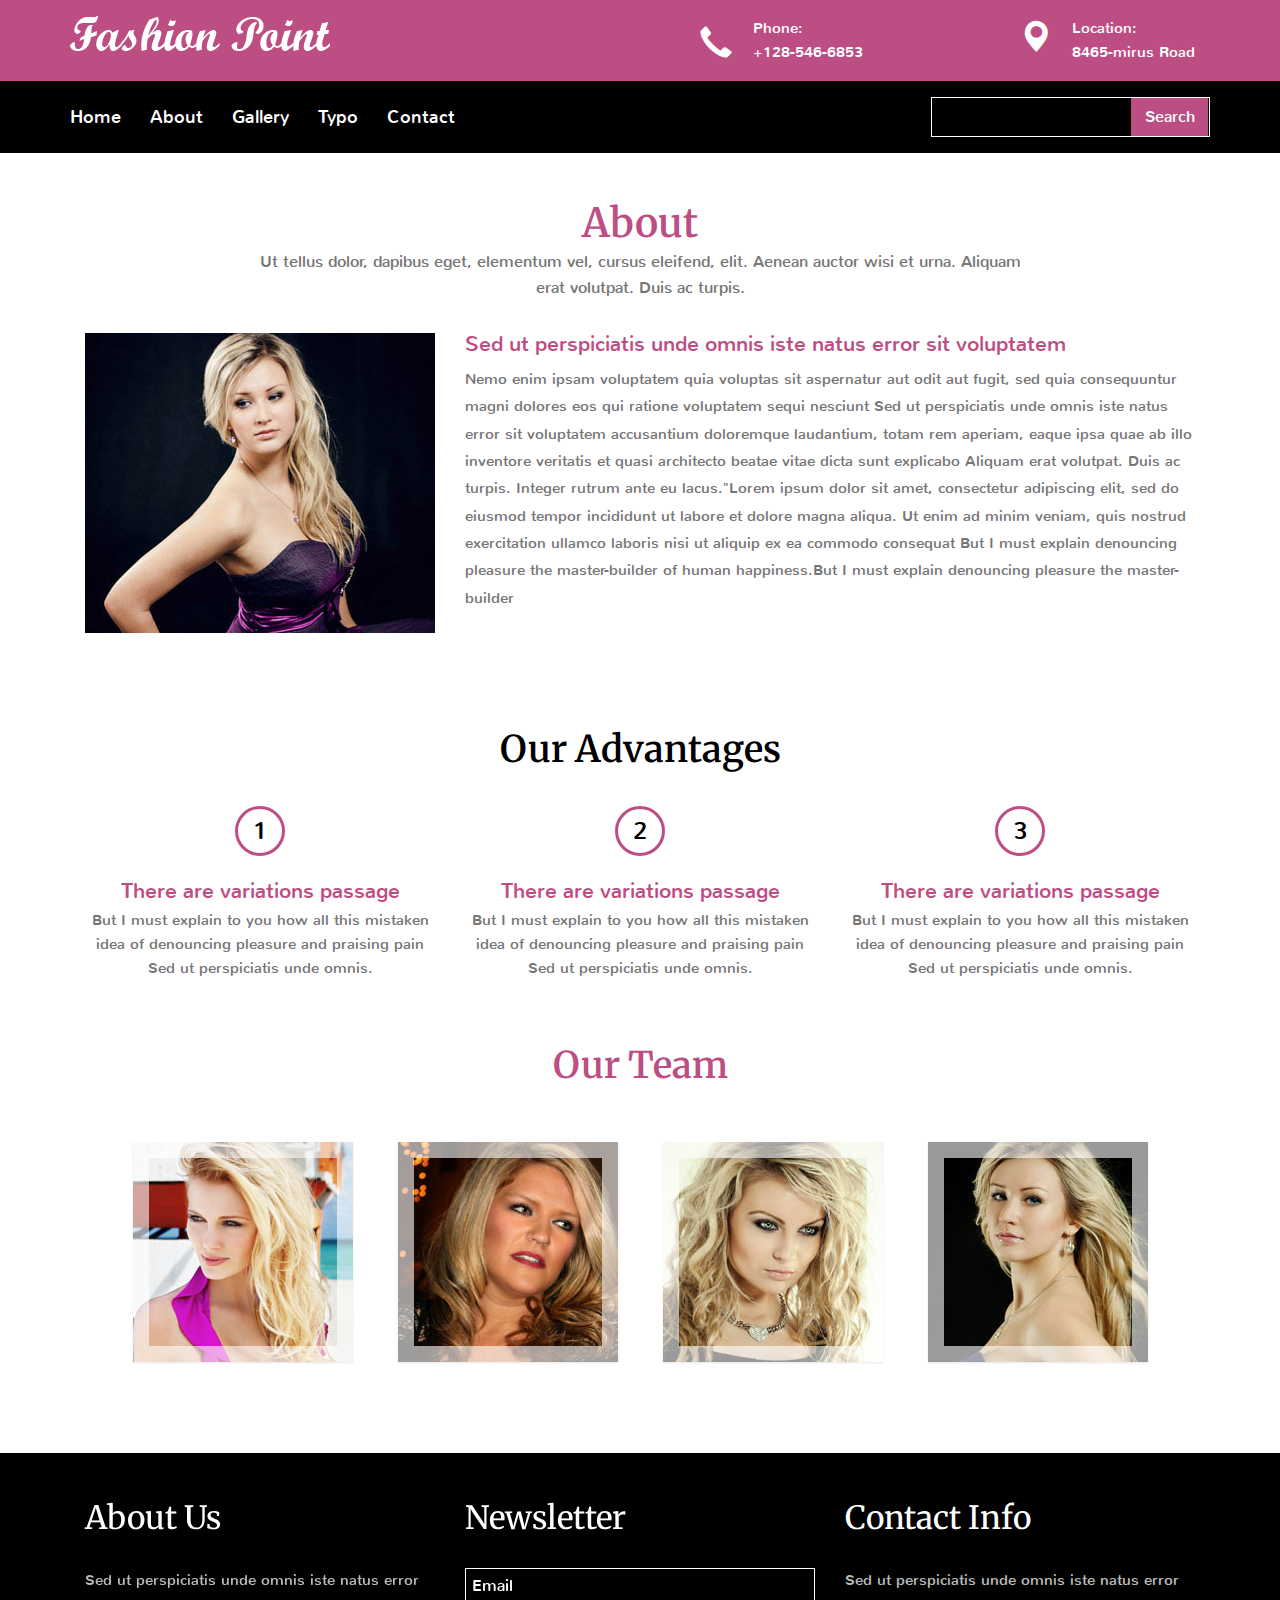
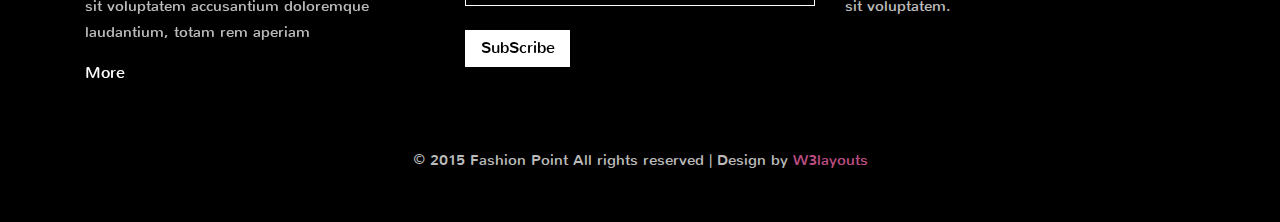
<file: about.html>
<!--Author: W3layouts
Author URL: http://w3layouts.com
License: Creative Commons Attribution 3.0 Unported
License URL: http://creativecommons.org/licenses/by/3.0/
-->
<!DOCTYPE HTML>
<html>
<head>
<title>Fashion Point A Fashion category Flat bootstrap Responsive  Website Template | About :: w3layouts</title>
<link href="css/bootstrap.css" rel="stylesheet" type="text/css" media="all">
<!-- jQuery (necessary for Bootstrap's JavaScript plugins) -->
<script src="js/jquery-1.11.0.min.js"></script>
<!-- Custom Theme files -->
<link href="css/style.css" rel="stylesheet" type="text/css" media="all"/>
<link rel="stylesheet" type="text/css" href="css/common.css" />
  <link rel="stylesheet" type="text/css" href="css/style2.css" />
<!-- Custom Theme files -->
<meta name="viewport" content="width=device-width, initial-scale=1">
<meta http-equiv="Content-Type" content="text/html; charset=utf-8" />
<script type="application/x-javascript"> addEventListener("load", function() { setTimeout(hideURLbar, 0); }, false); function hideURLbar(){ window.scrollTo(0,1); }>
</script>
<meta name="keywords" content="Fashion Point Responsive web template, Bootstrap Web Templates, Flat Web Templates, AndriodCompatible web template, Smartphone Compatible web template, free webdesigns for Nokia, Samsung, LG, SonyErricsson, Motorola web design" />
<!--Google Fonts-->
<link href='http://fonts.googleapis.com/css?family=Merriweather:400,300,700,900' rel='stylesheet' type='text/css'>
<link href='http://fonts.googleapis.com/css?family=Nunito:400,300,700' rel='stylesheet' type='text/css'>
<!-- start-smoth-scrolling -->
<script type="text/javascript" src="js/move-top.js"></script>
<script type="text/javascript" src="js/easing.js"></script>
	<script type="text/javascript">
			jQuery(document).ready(function($) {
				$(".scroll").click(function(event){		
					event.preventDefault();
					$('html,body').animate({scrollTop:$(this.hash).offset().top},1000);
				});
			});
	</script>
<!-- //end-smoth-scrolling -->
</head>
<body>
<!--header start here-->
<!--header-top-->
<div class="header-top" id="home">
		<div class="container">
			<div class="header-top-main">
				<div class="col-md-5 header-top-left">
					<a href="index.html"> <img src="images/logo.png" alt=""> </a>
				</div>
				<div class="col-md-7 header-top-right">
					<div class="col-md-6 top-phone">
						<span class="glyphicon glyphicon-earphone" aria-hidden="true"> </span>
						<p>Phone:<span class="seprat">+128-546-6853</span></p>
					</div>
					<div class="col-md-6 top-local">
						<span class="glyphicon glyphicon-map-marker" aria-hidden="true"> </span>
						<p>Location:<span class="seprat">8465-mirus Road</span></p>
					</div>
				  <div class="clearfix"> </div>
				</div>
			<div class="clearfix"> </div>
		</div>
	</div>
</div>
<!--header-top-->
<!--header-->
<div class="header">
	<div class="container">
		<div class="header-main">
              <div class="top-nav">
              	     <span class="menu"> <img src="images/icon.png" alt=""> </span>
				  <ul class="res">
				    <li><a class="active" href="index.html">Home</a></li>
				     <li><a href="about.html">About</a></li>
				    <li><a href="gallery.html">Gallery</a></li>
				    <li><a href="typo.html">Typo</a></li>
				    <li><a href="contact.html">Contact</a></li>
				  </ul>
				  <!-- script-for-menu -->
							 <script>
							   $( "span.menu" ).click(function() {
								 $( "ul.res" ).slideToggle( 300, function() {
								 // Animation complete.
								  });
								 });
							</script>
			<!-- /script-for-menu -->
			</div>
			<div class="search">
				<input type="text" value="">
				<input type="submit" value="Search">
			</div>
			<div class="clearfix"> </div>
		</div>
	</div>	
</div>
<!--header-->
<!--about start here-->
<div class="about">
	<div class="container">
		<div class="about-main">
				<div class="about-top">
					<h3>About</h3>
					<p>Ut tellus dolor, dapibus eget, elementum vel, cursus eleifend, elit. Aenean auctor wisi et urna. Aliquam erat volutpat. Duis ac turpis.</p>
				</div>
				<div class="about-wedo">
					<div class="col-md-4 about-top-img">
						<a href="single.html"><img src="images/ab.jpg" alt="" class="img-responsive"></a>
					</div>
					<div class="col-md-8 about-wedo-right">
						<h4><a href="single.html">Sed ut perspiciatis unde omnis iste natus error sit voluptatem</a></h4>
						<p> Nemo enim ipsam voluptatem quia voluptas sit aspernatur aut odit aut fugit, sed quia consequuntur magni dolores eos qui ratione voluptatem sequi nesciunt Sed ut perspiciatis unde omnis iste natus error sit voluptatem accusantium doloremque laudantium, totam rem aperiam, eaque ipsa quae ab illo inventore veritatis et quasi architecto beatae vitae dicta sunt explicabo Aliquam erat volutpat. Duis ac turpis. Integer rutrum ante eu lacus."Lorem ipsum dolor sit amet, consectetur adipiscing elit, sed do eiusmod tempor incididunt ut labore et dolore magna aliqua. Ut enim ad minim veniam, quis nostrud exercitation ullamco laboris nisi ut aliquip ex ea commodo consequat But I must explain denouncing pleasure the master-builder of human happiness.But I must explain denouncing pleasure the master-builder</p>
					</div>
					<div class="clearfix"> </div>
				</div>
			</div>
	 </div>
</div>
<div class="advantage">
   <div class="container">
	  	<div class="advantage-main">
	  			<h3>Our Advantages</h3>
	  		<div class="col-md-4 advantage-grid">
	  		   <div class="bubbl">
	  				<span class="num">1</span>
	  			</div>
  				<h4><a href="single.html">There are variations passage</a></h4>
  				<p>But I must explain to you how all this mistaken idea of denouncing pleasure and praising pain Sed ut perspiciatis unde omnis.</p>
	  		  <div class="clearfix"> </div>
	  		</div>
	  		<div class="col-md-4 advantage-grid">
	  			<div class="bubbl">
	  				<span class="num">2</span>
	  			</div>
  				<h4><a href="single.html">There are variations passage</a></h4>
  				<p>But I must explain to you how all this mistaken idea of denouncing pleasure and praising pain Sed ut perspiciatis unde omnis.</p>
	  		  <div class="clearfix"> </div>
	  		</div>
	  		<div class="col-md-4 advantage-grid">
	  			<div class="bubbl">
	  				<span class="num">3</span>
	  			</div>
  				<h4><a href="single.html">There are variations passage</a></h4>
  				<p>But I must explain to you how all this mistaken idea of denouncing pleasure and praising pain Sed ut perspiciatis unde omnis.</p>
	  		  <div class="clearfix"> </div>
	  		</div>
	  		<div class="clearfix"> </div>
	  	</div>
	</div>
</div>
<div class="team-mem">
		<div class="container">
			   <div class="team-main">
					<div class="team-top">
							<h3>Our Team</h3>
					</div>
						<ul class="ch-grid">
					<li>
						<a href="single.html"><div class="ch-item ch-img-1">
							<div class="ch-info">
								<h3>Brainiac</h3>
								<p>by Daniel Nyari</p>
							</div>
						</div></a>
					</li>
					<li>
						<a href="single.html"><div class="ch-item ch-img-2">
							<div class="ch-info">
								<h3>Vision</h3>
								<p>by Daniel Nyari</p>
							</div>
						</div></a>
					</li>
					<li>
						<a href="single.html"><div class="ch-item ch-img-3">
							<div class="ch-info">
								<h3>Cylon</h3>
								<p>by Daniel Nyari </p>
							</div>
						</div></a>
					</li>
					<li>
						<a href="single.html"><div class="ch-item ch-img-4">
							<div class="ch-info">
								<h3>Cylon</h3>
								<p>by Daniel Nyari</p>
							</div>
						</div></a>
					</li>
				</ul>
					<div class="clearfix"> </div>
			</div>
	  </div>
</div>
<!--about end here-->
<!--footer start here-->
<div class="footer">
	<div class="container">
		<div class="footer-main">
		   <div class="col-md-4 footer-grid">
				<h3>About Us</h3>
				<p>Sed ut perspiciatis unde omnis iste natus error sit voluptatem accusantium doloremque laudantium, totam rem aperiam</p>
				<div class="ftr-btn">
					<a href="#">More</a>
				</div>
			</div>
			<div class="col-md-4 footer-grid">
				<h3>Newsletter</h3>
				<form>
					<input type="text" value="Email" onfocus="this.value = '';" onblur="if (this.value == '') {this.value = 'Email';}">
					<input type="submit" value="SubScribe">
				</form>
			</div>
			<div class="col-md-4 footer-grid">
				<h3>Contact Info</h3>
				<p>Sed ut perspiciatis unde omnis iste natus error sit voluptatem.</p>
			</div>
		<div class="clearfix"> </div>
		    <div class="copyright">
	            <p>&copy 2015 Fashion Point All rights reserved | Design by  <a href="http://w3layouts.com/" target="_blank">  W3layouts </a></p>
			</div>

		</div>
	</div>
</div>
<!--footer end here-->
</body>
</html>
</file>
<file: css/style.css>
/*--
Author: W3layouts
Author URL: http://w3layouts.com
License: Creative Commons Attribution 3.0 Unported
License URL: http://creativecommons.org/licenses/by/3.0/
--*/
h4, h5, h6,
h1, h2, h3 {margin-top: 0;}
ul, ol {margin: 0;}
p {margin: 0;}
html, body{
 font-family: 'Nunito-Regular';
   font-size: 100%;
   background:#fff; 
}
@font-face {
    font-family: 'Merriweather-Regular';
    src:url(../fonts/Merriweather-Regular.ttf) format('truetype');
}
@font-face {
	font-family: 'Nunito-Regular';
    src:url(../fonts/Nunito-Regular.ttf) format('truetype');
}
a {
  transition: 0.5s all;
  -webkit-transition: 0.5s all;
  -moz-transition: 0.5s all;
  -o-transition: 0.5s all;
  text-decoration: none;
}
a:hover {
  text-decoration: none;
}
/*--header-top-starts--*/
.header-top {
  	padding: 1em 0px;
  	background: #bd4e83;
}
.header-top-left {
  	padding:0px;
}
span.menu {
  display: none;
}
.header-top-left h1{
	font-size:2em;
	font-weight:900;
	margin:0;
	font-style: italic;
	font-family: 'Merriweather', serif;
}
.header-top-left h1 a{
	color:#fff;
	text-decoration:none;
}
.header-top-left h1 a:hover{
	text-decoration:none;
}
.header-top-left ul {
  	padding: 0;
  	margin-top: 9px;
}
.header-top-left ul li{
	list-style:none;
	display:inline-block;
}
.header-top-left ul li:nth-child(1){
	margin-right:20px;
}
.header-top-left ul li p{
	color:#fff;
	font-size:17px;
	font-weight:700;
}
.header-top-left ul li p a{
	color:#fff;
}
.header-top-left ul li p a:hover{
	color:#9c9e9f;
}
.header-top-right ul{
	padding:0;
}
.header-top-right ul li {
  	list-style: none;
  	display: inline-block;
  	margin: 0 2px;
}
.header-top-right {
  	text-align: right;
}
.top-local {
  padding: 0px;
}
span.glyphicon.glyphicon-earphone {
  display: inline-block;
  font-size: 2em;
  color: #fff;
  vertical-align:initial;
  margin: 0em 0.5em 0em 0em;
}
span.glyphicon-map-marker {
  display: inline-block;
  font-size: 2em;
  color: #fff;
    vertical-align: super;
  margin: 0em 0.5em 0em 0em;
}
.header-top-right p {
  font-size: 0.95em;
  font-weight: 400;
  color: #fff;
  line-height: 1.6em;
  display: inline-block;
    text-align: left;
}
span.seprat {
  display: block;
}
/*--header-top-ends--*/
/*--header-starts--*/
.header {
  	background: #000;
  	padding: 1em 0em 1em 0em;
}
.top-nav {
  float: left;
  width: 60%;
}
.top-nav ul {
  padding: 0.5em 0em 0em 0em;
  list-style: none;
}
.top-nav ul li {
  display: inline-block;
  margin: 0em 1.5em 0em 0em ;
}
.top-nav ul li a {
  font-size: 1.1em;
  font-weight: 400;
  color: #fff;
  text-decoration:none;
}
.top-nav ul li a:hover {
	text-decoration:none;
	color: #BD4E83;
}
.search {
  float: right;
  border:1px solid #ffffff;
}
.search input[type="text"] {
  outline: none;
  padding: 8px 1em;
  border: none;
  background: none;
  width: 70%;
  color: #fff;
}
.search input[type="submit"] {
  width: 28%;
  font-size: 16px;
  font-weight: 400;
  color: #fff;
  border: none;
  background: #bd4e83;
  outline: none;
  padding: 0.5em 0em 0.5em 0em;
}
.search input[type="submit"]:hover {
  color: #000;
  background: #fff;
  transition: 0.5s all;
  -webkit-transition: 0.5s all;
  -moz-transition: 0.5s all;
  -o-transition: 0.5s all;
}
/*--header-starts--*/
/*--banner start here--*/
.banner {
  background:url(../images/bann.jpg)no-repeat;
  min-height: 650px;
  background-size: cover;
}
.banner-main {
  padding: 18em 0em 0em 0em;
  position: relative;
}
.banner-main h3 {
  font-size: 1.5em;
  font-weight: 400;
  color: #fff;
  padding:0.7em 1em 0.7em 1em;
  background: rgba(189, 78, 131, 0.69);
  width: 55%;
  margin: 0px;
  text-align: right;
  font-family: 'Merriweather', serif;
}
.banner-main p {
  font-size: 1em;
  font-weight: 400;
  width: 40%;
  color: #fff;
   padding: 0.8em 1em 0.8em 1em;
}
.bann-para{
  width: 80%;
  float: right;
   background: rgba(0, 0, 0, 0.67);
}
/*--banner end here--*/
/*--fashion-news start here--*/
.fashion-news {
  padding: 4em 0em 5em 0em;
}
.fash-gd-img {
  padding: 0px 8px 0px 0px;
}
.fash-gd-text {
  padding: 0px 0px 0px 8px;
}
.fashion-new-main h3 {
  font-size: 2em;
  font-weight: 600;
  color: #bd4e83;
  font-family: 'Merriweather', serif;
  text-align: center;
  margin: 0em 0em 1.2em 0em;
}
.fash-gd-text h4 {
  font-size: 1.2em;
  font-weight: 600;
  color: #bd4e83;
  font-family: 'Merriweather', serif;
  margin: 0em 0em 0.4em 0em;
}
.fash-gd-text p {
  font-size: 0.95em;
  font-weight: 400;
  color: #848484;
  line-height: 1.8em;
}
.new-btn {
  margin: 1.1em 0em 0em 0em;
}
.new-btn a {
  font-size: 1em;
  font-weight: 400;
  padding: 0.4em 1em 0.4em 1em;
}
.new-btn a:hover {
  text-decoration:none;
}
.strip-two {
  margin: 3em 0em 3em 0em;
}
.fash-date {
  background: #999;
  padding: 2.5em 0em 2.5em 0em;
  text-align: center;
  width: 50%;
  margin: 0 auto;
}
.fash-date h5 {
  font-weight: 400;
  font-size: 2em;
  color: #fff;
  margin: 0em;
}
/* Shutter Out Horizontal */
.hvr-shutter-out-horizontal {
  display: inline-block;
  vertical-align: middle;
  -webkit-transform: translateZ(0);
  transform: translateZ(0);
  box-shadow: 0 0 1px rgba(0, 0, 0, 0);
  -webkit-backface-visibility: hidden;
  backface-visibility: hidden;
  -moz-osx-font-smoothing: grayscale;
  position: relative;
  background:#fff;
   color: #000;
    border: 2px solid #bd4e83;
  -webkit-transition-property: color;
  transition-property: color;
  -webkit-transition-duration: 0.3s;
  transition-duration: 0.3s;
}
.hvr-shutter-out-horizontal:before {
  content: "";
  position: absolute;
  z-index: -1;
  top: 0;
  bottom: 0;
  left: 0;
  right: 0;
  background:#bd4e83;
    color: #fff;
  -webkit-transform: scaleX(0);
  transform: scaleX(0);
  -webkit-transform-origin: 50%;
  transform-origin: 50%;
  -webkit-transition-property: transform;
  transition-property: transform;
  -webkit-transition-duration: 0.3s;
  transition-duration: 0.3s;
  -webkit-transition-timing-function: ease-out;
  transition-timing-function: ease-out;
}
.hvr-shutter-out-horizontal:hover, .hvr-shutter-out-horizontal:focus, .hvr-shutter-out-horizontal:active {
  color: white;
}
.hvr-shutter-out-horizontal:hover:before, .hvr-shutter-out-horizontal:focus:before, .hvr-shutter-out-horizontal:active:before {
  -webkit-transform: scaleX(1);
  transform: scaleX(1);
}

/*--fashion-new end here--*/
/*--design start here--*/
.designer {
  padding: 3em 0em 3em 0em;
}
.designer {
  padding: 8em 0em 0em 0em;
  background: url(../images/design-bann.jpg)no-repeat;
  min-height: 400px;
  background-size: cover;
}
.design2 {
  text-align: center;
  margin: 3em 0em 0em 0em;
}
.designer-grid h3 {
  font-size: 2em;
  font-weight: 400;
  color: #fff;
  margin: 1.5em 0em 0em 0em;
}
a.design-btn{
  font-size: 1em;
  font-weight: 400;
  padding: 0.8em 2.5em 0.8em 2.5em;
  border: none;
}
.design-btn a:hover {
  color:#fff;
  background: #bd4e83;
  text-decoration:none;
}
/*--design end here--*/
/*--fashion store start here--*/
.fashion-store {
  padding: 4em 0em 4em 0em;
}
.fashion-store-grid h4 {
  font-size: 1.2em;
  font-weight: 600;
  color:#BD4E83;
  margin: 1em 0em 0.4em 0em;
  font-family: 'Merriweather', serif;
}
.fashion-store-grid p {
  font-size: 0.95em;
  font-weight: 400;
  color: #999;
  line-height: 1.7em;
}
.fashion-store-grid {
  text-align: center;
}
/*--fashion store end here--*/
/*--footer start here--*/
.footer {
  background: #000;
  padding: 3em 0em 3em 0em;
}
.footer h3 {
  font-size: 2em;
  font-weight: 400;
  color: #fff;
  margin: 0em 0em 1em 0em;
  font-family: 'Merriweather', serif;
}
.footer p {
  font-size: 0.95em;
  font-weight: 400;
  color: #BABABA;
  line-height: 1.7em;
}
.ftr-btn {
  margin: 1em 0em 0em 0em;
}
.ftr-btn a{
  font-size: 1em;
  font-weight: 400;
  color: #fff;
  text-decoration:none;
}
.ftr-btn a:hover{
	text-decoration:none;
	color: #bd4e83;
}
.footer-grid input[type="text"] {
  font-size: 1em;
  font-weight: 400;
  padding: 0.4em 0.4em;
  width: 100%;
  outline: none;
  background: none;
  color: #fff;
  margin: 0em 0em 1.5em 0em;
  border: 1px solid #fff;
}
.footer-grid input[type="submit"]{
  font-size: 1em;
  font-weight: 400;
  padding: 0.4em 0.4em;
  width: 30%;
  outline: none;
  background: #fff;
  color: #000;
  border: 1px solid #fff;
}
.footer-grid input[type="submit"]:hover{
  background:#BD4E83;
  color: #fff;
  border: 1px solid #fff;
  text-decoration:none;
  transition: 0.5s all;
  -webkit-transition: 0.5s all;
  -moz-transition: 0.5s all;
  -o-transition: 0.5s all;
}
.copyright {
  text-align: center;
  padding: 4em 0em 0em 0em;
}
.copyright p a{
  color: #BD4E83;
}
.copyright p a:hover{
  color: #fff;
  text-decoration:none;
}
/*--footer end here--*/
/*--about start here--*/
.about-top {
  padding: 0em 0em 2em 0em;
  text-align: center;
}
.about {
  padding: 3em 0em 3em 0em;
}
.about-top h3 {
  font-size: 2.5em;
  font-weight: 600;
  color: #BD4E83;
  margin: 0em 0em 0.1em 0em;
  font-family: 'Merriweather', serif;
}
.about-top p {
  font-size: 1em;
  font-weight: 400;
  color: #777676;
  line-height: 1.6em;
  width: 68%;
  margin: 0 auto;
}
.about-wedo-right h4 {
  font-size: 1.3em;
  font-weight: 400;
  margin: 0em 0em 0.5em 0em;
}
.about-wedo-right h4 a {
  color:#BD4E83;
  text-decoration: none;
}
.about-wedo-right p {
  font-size: 0.95em;
  font-weight: 400;
  color: #777676;
  line-height: 1.8em;
}
.bubbl {
  margin: 0em 0em 1.5em 0em;
  text-align: center;
}
span.num {
  font-size: 1.5em;
  font-weight: 400;
  color: #000;
  border: 3px solid #BD4E83;
  border-radius: 30px;
  width: 50px;
  height: 50px;
  display: block;
  margin: 0 auto;
  line-height: 1.9em;
}
.advantage-main {
  text-align: center;
  padding: 3em 0em 3em 0em;
}
.advantage-main h3 {
  font-size: 2.3em;
  font-weight: 600;
  color: #000;
  margin: 0em 0em 1em 0em;
  font-family: 'Merriweather', serif;
}
.advantage-grid h4 {
  font-size: 1.3em;
  font-weight: 400;
  margin: 0px 0px 5px 0px;
}
.advantage-grid h4 a{
	color:#BD4E83;
	text-decoration:none;
}
.advantage-grid h4 a:hover{
	color:#000;
	text-decoration:none;
}
.advantage-grid p {
  font-size: 0.95em;
  font-weight: 400;
  color: #777676;
  line-height: 1.6em;
}
.team-mem {
  padding: 1em 0em 4em 0em;
}
.team-details p {
  font-size: 0.95em;
  font-weight: 400;
  color: #777676;
  line-height: 1.6em;
}
.team-top h3 {
  font-size: 2.3em;
  font-weight: 600;
  color: #BD4E83;
  margin: 0em 0em 1em 0em;
  text-align: center;
  font-family: 'Merriweather', serif;
}
.team-details h4 {
  font-size: 1.2em;
  font-weight: 400;
  color:#f2af00;
  margin: 0px 0px 5px 0px;
}
/*--about end here--*/
/*--blog start here--*/
.blog {
  background: rgba(153, 153, 153, 0.15);
  padding: 3.5em 0em;
}
.blog h3 {
  font-size: 2.7em;
  font-weight: 600;
  color: #1FADC5;
  text-align: center;
  margin: 0em 0em 1.2em 0em;
  font-family: 'Signika', sans-serif;
}
.blog-triners {
  text-align: center;
}
.blog-triners img {
  border-radius: 100px;
  border: 3px solid #1FADC5;
}
.blog-gridleft h4 {
  font-size: 1.8em;
  font-weight: 600;
  color: #000;
  font-family: 'Signika', sans-serif;
}
.blog-gridleft p {
  font-size: 0.85em;
  font-weight: 400;
  color: #717070;
  line-height: 1.8em;
  margin: 2em 0em 0em 0em;
}
.blog-triners p {
  font-size: 0.85em;
  font-weight: 400;
  color: #717070;
  line-height: 1.5em;
}
.blog-btn {
  margin: 2.5em 0em 0em 0em;
}
.blog-btn a {
  font-size: 0.95em;
  font-weight: 400;
  color: #fff;
  background: #1FADC5;
  padding: 0.6em 1em;
  border-radius: 4px;
  text-decoration: none;
}
.blog-btn a:hover {
	background:#000;
	text-decoration: none;
}
.blog-triners h5 {
  font-size: 1em;
  font-weight: 600;
  color: #000;
  margin: 0.5em 0em 0.3em 0em;
}
/*--blog end here--*/
/*--single page start here--*/
.single {
  padding: 3em 0em 3em 0em;
}
.blog-grids h4 {
  font-size: 1.5em;
  font-weight: 600;
  color: #BD4E83;
  font-family: 'Merriweather', serif;
}
.single-middle h3 {
  font-size: 1.5em;
  font-weight: 600;
  color: #BD4E83;
  font-family: 'Merriweather', serif;
  margin: 0em 0em 0.8em 0em;
}
.media-body h4.media-heading a:hover {
  color: #BD4E83;
  text-decoration:none;
}
.blog-grids h5 {
  font-size: 1.2em;
  font-weight: 400;
  color: #000;
  margin: 0.4em 0em 0.5em 0em;
}
.blog-grids h5 a {
  text-decoration: none;
  color: #000;
}
.blog-grids h5 a:hover{
	color:#BD4E83;
	text-decoration: none;
}
.blog-grids p {
  font-size: 0.9em;
  font-weight: 400;
  color: #939090;
  line-height: 1.8em;
}
.single-commemts {
  padding: 1em 1em 1em 1em;
  margin: 2em 0em 2em 0em;
}
.in-media {
  padding: 0 0 0 5em;
}
.media-body h4.media-heading {
  font-size: 1.2em;
  font-weight: 400;
  color: #000;
}
.media-body h4.media-heading a{
  color:#000;
}
.media-body p {
  font-size: 0.95em;
  font-weight: 400;
  color: #909090;
  line-height: 1.6em;
}
.user-comment h5 {
  font-size: 0.95em;
  font-weight: 400;
  color: #000;
  margin: 0.5em 0em 0.3em 0em;
}
.user-bwn a {
  font-size: 15px;
  font-weight: 400;
  color: #fff;
  background:#BD4E83;
  padding: 7px 11px;
  border-radius: 5px;
  -webkit-border-radius: 5px;
  -moz-border-radius: 5px;
  -o-border-radius: 5px;
   text-decoration: none;
}
.user-bwn a:hover {
  color: #fff;
  background:  #000;
  text-decoration: none;
}
.magsingle-contact h4 {
  font-size: 1.5em;
  font-weight: 600;
  color: #BD4E83;
}
.magsingle-contact input[type="text"] {
  font-size: 14px;
  font-weight: 400;
  color: #000;
  padding: 6px 7px;
  background: none;
  width: 50%;
  outline: none;
  border: 1px solid #999;
  margin: 0px 0px 15px 0px;
  display: block;
  -webkit-appearance: none;
}
.magsingle-contact textarea {
  font-size: 14px;
  font-weight: 400;
  color: #000;
  padding: 6px 7px;
  background: none;
  width: 100%;
  height:10em;
  outline: none;
  border: 1px solid #999;
  margin: 0px 0px 15px 0px;
  display: block;
  resize:none;
  -webkit-appearance: none;
}
.magsingle-contact input[type="submit"] {
  font-size: 15px;
  font-weight: 600;
  color: #fff;
  padding: 8px 20px;
  background: #BD4E83;
  border: none;
  outline: none;
  -webkit-appearance: none;
  margin: 10px 0px 0px 0px;
}
.magsingle-contact input[type="submit"]:hover {
	background:#000;
}
.blog-cate h4 {
  font-size: 1.5em;
  font-weight: 400;
  color: #BD4E83;
  margin: 0px 0px 16px 0px;
}
.blog-posts h4 {
  font-size: 1.5em;
  font-weight: 400;
  color: #BD4E83;
}
.blog-cate ul {
  padding: 0px;
  list-style: none;
}
.blog-cate ul li {
  display: block;
  margin: 10px 0px 10px 0px;
}
.blog-cate ul li a {
  font-size: 1em;
  font-weight: 400;
  color: #000;
  text-decoration: none;
  background: url(../images/b-arrow.png) no-repeat;
  padding: 0px 0px 0px 30px;
}
.blog-cate ul li a:hover {
	color:#BD4E83;
}
.blog-post-right {
  padding: 0px;
}
.blog-post-right h4 a {
  text-decoration: none;
  color: #a6192e;
}
.blog-post-right h5 {
  font-size: 1em;
  font-weight: 600;
  margin: 0em 0em 0.2em 0em;
}
.blog-post-right h5 a {
  color: #000;
  text-decoration: none;
}
.blog-post-right p {
  font-size: 0.9em;
  font-weight: 400;
  color: #909090;
  line-height: 1.5em;
}
.blog-posts-grid {
  margin: 0em 0em 1.5em 0em;
}
.blog-cate {
  margin: 0em 0em 2.5em 0em;
}
.magsingle-contact {
  margin: 0em 0em 2em 0em;
}
.blog-post-left {
  padding: 0 10px 0 0;
}
/*--single page end here--*/
/*--gallery start here--*/
.portfolio {
  padding: 3em 0em 3em 0em;
}
.portfolio-top {
  padding: 0em 0em 2em 0em;
  text-align: center;
}
.portfolio-top h3 {
  font-size: 2.5em;
  font-weight: 600;
  color: #BD4E83;
  margin: 0em 0em 0.1em 0em;
  font-family: 'Merriweather', serif;
}
.portfolio-top p {
  font-size: 1em;
  font-weight: 400;
  color: #777676;
  line-height: 1.6em;
  width: 68%;
  margin: 0 auto;
}
/*--gallery end here--*/
/*--typo start here--*/
.pages {
  padding: 3em 0em 3em 0em;
}
.Buttons h2.b2 {
  margin: 0.7em 0em;
}
.Buttons h4.b4 {
  margin: 0.8em 0em;
}
.progress-bars {
  margin: 3em 0em 3em 0em;
}
.pagenatin {
  margin: 2em 0em 2em 0em;
}
.distracted {
  margin: 3em 0em;
}
/*--typo end here--*/
/*--contact start here--*/
.contact{
		padding:4em 0em;
}
.contact-top{
  text-align: center;
  padding: 0em 0em 2em 0em;
}
.contact-top h3 {
  font-size: 2.5em;
  font-weight: 600;
  color: #bd4e83;
  margin: 0em 0em 0.2em 0em ;
  font-family: 'Merriweather', serif;
}
.contact-top p {
  font-size: 1em;
  font-weight: 400;
  color: #777676;
  line-height: 1.6em;
  width: 68%;
  margin: 0 auto;
}
.contact-bottom{
	margin-top:4%;
}
.map iframe {
  width: 100%;
  height: 250px;
  border: none;
}
.contact-text{
	margin-top:4%;
}
.contact-left input[type="text"] {
  width: 50%;
  margin: 0px 0px 10px 0px;
  color: #747373;
  background: none;
  padding: 10px 10px;
  outline: none;
  border: 1px solid #949494;
    font-size: 15px;
}
.contact-left textarea {
	width: 100%;
	color: #747373;
	resize: none;
	background: none;
	height: 12.7em;
	padding: 10px;
	outline: none;
	border: 1px solid #949494;
	margin-top: 0.5%;
}
.contact-left input[type="submit"] {
	color: #fff;
	padding: 9px 42px;
	font-size: 15px;
	cursor: pointer;
	font-weight: 500;
	margin: 10px 0 0 0px;
	background: #bd4e83;
	outline: none;
	border :none;
}
.contact-left input[type="submit"]:hover{
	background: #000;
	color:#fff;
	transition: 0.5s all;
	-webkit-transition: 0.5s all;
	-moz-transition: 0.5s all;
	-ms-transition: 0.5s all;
	-o-transition: 0.5s all;
}
.address h5{
	color:#000;
	font-size:1.3em;
	font-weight:700;
	margin: 1em 0em 0.3em 0em;
}
.contact-right h3 {
  font-size: 1.6em;
  font-weight: 600;
  color: #F2AF00;
  margin: 0em 0em 0.3em 0em;
}
.contact-right h4 {
  font-size: 1em;
  font-weight: 400;
  color: #949494;
  line-height: 1.4em;
  margin: 0em 0em 0.3em 0em;
}
.address p{
	color: #999;
	font-size: 14px;
	line-height: 1.6em;
}
.address p span{
	display:block;
}
.address p a{
	color: #999;
}
.contact-left {
  padding: 0em;
}
/*--contact start here--*/
/*--meadia quries start here--*/
@media(max-width:1440px){
.banner {
  min-height: 580px;
}	
}
@media(max-width:1366px){
	
}
@media(max-width:1280px){
.banner-main {
  padding: 13em 0em 0em 0em;	
}
.banner {
  min-height: 520px;
}
}
@media(max-width:1024px){
.header-top-right p {
  font-size: 0.9em;
  width: 78%;
}	
span.glyphicon.glyphicon-earphone {
  margin: 0em 0.2em 0em 0em;
}
.banner-main h3 {
  font-size: 1.25em;
}
.banner-main p {
  width: 55%;
}
.fashion-news {
  padding: 3em 0em 3em 0em;
}
.designer-grid h3 {
  font-size: 1.9em;
}
.fashion-store-grid p {
  font-size: 0.9em;
}
.footer-grid input[type="submit"] {
  width: 40%;
}
.about-wedo-right h4 {
  font-size: 1.2em;
  margin: 0em 0em 0.1em 0em;
}
.about-wedo-right p {
  line-height: 1.6em;
}
.ch-grid li {
  width: 190px;
}
.banner {
  min-height: 420px;
}
.banner-main {
  padding: 9em 0em 0em 0em;
}
}
@media(max-width:768px){
span.menu{
		display: block;
		text-align:left;
		padding: 1px 0px 0px 0px;
		cursor: pointer;
		color: #E74C3C;
		font-size: 16px;
		font-weight: 700;
		position:relative;
	}
.top-nav ul.res{
	 display:none;
	 padding:0px;
}
.top-nav ul.res {
		padding: 0;
		margin: 1.15em 0em 0em 0em;
		z-index: 999;
		position: absolute;
		width: 100%;
		left:0;
}
.top-nav ul.res li {
		display: block;
		text-align: center;
		background:#000;
		margin: 0;
		width: 100%;
}
.top-nav ul.res li a {
		font-size: 16px;
		padding: 1em 0;
		color: #fff;
		display: block;
}
ul.res li a:hover,ul.res li a.active{
	color:#BD4E83;
}	
.header-top-left {
  float: left;
  width: 45%;
}
.header-top-right {
  float: right;
  width: 55%;
}
.top-phone {
  float: left;
  width: 50%;
  padding: 0px;
}
.top-local {
  float: right;
  width: 50%;
}
.header-top-right p {
  font-size: 0.8em;
  width: 79%;
}
.header-top-right p {
  font-size: 0.8em;
  width: 79%;
}
span.glyphicon.glyphicon-earphone {
  font-size: 1.7em;
  vertical-align: top;
}
span.glyphicon-map-marker {
  font-size: 1.9em;
  margin: 0em 0.1em 0em 0em;
}
.search {
  width: 35%;
}
.banner {
  min-height: 310px;
}
.banner-main {
  padding: 5em 0em 0em 0em;
}
.banner-main p {
  width: 75%;
}
.banner-main h3 {
  font-size: 1em;
  width: 60%;
}
.fash-gd-img {
  float: left;
  width: 25%;
}
.fash-gd-text {
  float: right;
  width: 75%;
}
.fashion-news-left {
  margin: 0em 0em 2em 0em;
}
.fash-gd-text p {
  font-size: 0.9em;
  line-height: 1.5em;
}
.new-btn a {
  font-size: 0.95em;
  padding: 0.3em 1em 0.3em 1em;
}
.designer1 {
  float: left;
  width: 33%;
  padding: 0px 0px 0px 10px;
}
.designer-grid {
  float: left;
  width: 25%;
  padding: 0px;
}
.designer-grid h3 {
  font-size: 1.5em;
  margin: 1.7em 0em 0em 0em;
}
.designer-grid.more-gd {
  width: 50%;
}
.design2 {
  margin: 1.5em 0em 0em 0em;
}
.designer {
  padding: 3em 0em 0em 0em;
  min-height: 209px;
}
.designer-grid a.design-btn {
  font-size: 0.9em;
}
.fashion-store-grid {
  float: left;
  width: 50%;
  margin: 0em 0em 2em 0em;
}
.fashion-store {
  padding: 2em 0em 1em 0em;
}
.footer-grid {
  float: left;
  width: 33%;
}
.footer-grid input[type="submit"] {
  width: 47%;
}
.footer h3 {
  font-size: 1.8em;
  margin: 0em 0em 0.5em 0em;
}
.top-nav ul.res li a {
  padding: 0.6em 0;
}
.fashion-news {
  padding: 2em 0em 3em 0em;
}
.fashion-new-main h3 {
  font-size: 1.8em;
  margin: 0em 0em 0.8em 0em;
}
.footer {
  padding: 2em 0em 2em 0em;
}
.copyright {
  padding: 2.5em 0em 0em 0em;
}
.about-top h3 {
  font-size: 1.9em;
}
.about-top p {
  font-size: 0.95em;
  margin: 0 auto;
    width: 100%;
}
.about {
  padding: 2em 0em 1em 0em;
}
.about-top-img {
  width: 50%;
  margin: 0em auto 1.5em;
}
.advantage-main {
  padding: 2em 0em 2em 0em;
}
.advantage-grid {
  float: left;
  width: 33%;
  padding: 0px 10px 0px 0px;
}
.advantage-grid h4 {
  font-size: 1em;
}
.advantage-grid p {
  font-size: 0.85em;
}
.bubbl {
  margin: 0em 0em 1em 0em;
}
.advantage-main h3 {
  font-size: 1.9em;
}
.team-top h3 {
  font-size: 1.9em;
  margin: 0em 0em 0.5em 0em;
}
.team-mem {
  padding: 1em 0em 2em 0em;
}
.portfolio-top h3 {
  font-size: 1.8em;
}
.portfolio-top p {
  font-size: 0.95em;
  width: 100%;
}
.portfolio {
  padding: 2em 0em 2em 0em;
}
.label {
  font-size: 65%;
}
.contact {
  padding: 2em 0em;
}
.contact-top h3 {
  font-size: 1.9em;
}
.contact-top p {
  font-size: 0.95em;
  width: 100%;
}
.contact-right {
  float: right;
  width: 50%;
}
.contact-left {
  float: left;
  width: 50%;
}
.fash-gd-text h4 {
  font-size: 1.1em;
}
}
@media(max-width:736px){
span.glyphicon.glyphicon-earphone {
  margin: 0em 0.1em 0em 0em;
  vertical-align: sub;
}
span.glyphicon-map-marker {
  font-size: 1.7em;
}	
.search {
  width: 40%;
}
.top-nav {
  width: 25%;
}
}
@media(max-width:667px){
.search {
  width: 42%;
}
span.glyphicon.glyphicon-earphone {
  font-size: 1.5em;	
}
span.glyphicon-map-marker {
  font-size: 1.5em;
}
.search {
  width: 50%;
}
}
@media(max-width:640px){
.top-nav {
  width: 25%;
}
.search {
  width: 50%;
}
.header-top-left img {
  width: 100%;
}
.header-top-left {
  width: 30%;
  margin: 0.4em 0em 0em 0em;
}
.header-top-right {
  width: 67%;
}
.banner {
  min-height: 250px;
}
.banner-main {
  padding: 3.5em 0em 0em 0em;
}
.banner-main p {
  width: 83%;
  font-size: 0.85em;
}
.banner-main h3 {
  font-size: 0.9em;
  width: 65%;
}
.designer-grid h3 {
  font-size: 1.3em;
}
.design2 {
  margin: 1em 0em 0em 0em;
}
.label {
  font-size: 50%;
}
.contact-left input[type="text"] {
  width: 80%;
}
.footer h3 {
  font-size: 1.5em;
}
.footer-grid input[type="submit"] {
  width: 55%;
}
.contact-left textarea {
  height: 10em;
}
span.menu {
  padding: 4px 0px 0px 0px;
}
.designer {
  min-height: 188px;
}
}
@media(max-width:480px){
span.glyphicon.glyphicon-earphone {
  font-size: 1.1em;
  vertical-align: super;
}
span.glyphicon-map-marker {
  font-size: 1.2em;
  vertical-align: top;
}
.search input[type="submit"] {
  width: 33%;
}
.search input[type="text"] {
  width: 64%;
}
.banner-main h3 {
  font-size: 0.85em;
  width: 85%;
}
.banner-main p {
  width: 93%;
  font-size: 0.8em;
}
.banner {
  min-height: 180px;
}
.banner-main {
  padding: 3em 0em 0em 0em;
}
.fashion-new-main h3 {
  font-size: 1.5em;
  margin: 0em 0em 0.5em 0em;
}
.fash-gd-text h4 {
  font-size: 0.83em;
}
.fash-gd-text p {
  font-size: 0.8em;
  line-height: 1.3em;
}
.new-btn a {
  font-size: 0.8em;
}
.fashion-news-left {
  margin: 0em 0em 1em 0em;
}
.fash-date {
  background: #999;
  padding: 1em 0em 1em 0em;
  width: 35%;
}
.fash-date h5 {
  font-size: 1.5em;
}
.fashion-news {
  padding: 1.5em 0em 2em 0em;
}
.designer-grid {
  float: none;
  width: 100%;
  text-align: center;
}
.designer-grid.more-gd {
  width: 50%;
  margin: 0.5em auto 0em;
}
.designer {
  padding: 0.2em 0em 0em 0em;
  min-height: 200px;
}
.designer-grid a.design-btn {
  padding: 0.5em 2.5em 0.5em 2.5em;
}
.fashion-store-grid p {
  font-size: 0.78em;
}
.fashion-store {
  padding: 1em 0em 1em 0em;
}
.fashion-store-grid h4 {
  font-size: 1em;
  margin: 0.3em 0em 0.2em 0em;
}
.footer-grid {
  float: none;
  width: 100%;
  padding: 0em 0em 2em 0em;
}
.copyright {
  padding: 0.5em 0em 0em 0em;
}
.about-top h3 {
  font-size: 1.5em;
}
.about-top p {
  font-size: 0.85em;
}
.about-wedo-right p {
  line-height: 1.5em;
  font-size: 0.8em;
}
.advantage-grid {
  float: none;
  width: 100%;
  padding: 20px 1px 0px 0px;
}
.advantage-main h3 {
  font-size: 1.5em;
  margin: 0em 0em 0em 0em;
}
.team-top h3 {
  font-size: 1.5em;
}
.advantage-grid h4 {
  font-size: 1.1em;
}
.about-top-img {
  width: 66%;
  margin: 0em auto 1em;
  padding: 0px;
}
.portfolio-top h3 {
  font-size: 1.5em;
}
span.gall {
  padding: 3px 9px;
  font-size: 11px;
}
.portfolio-top p {
  font-size: 0.85em;
}
.label {
  font-size: 34%;
}
.Buttons h2.b2 {
  margin: 0em 0em;
}
.contact-left {
  float: none;
  width: 100%;
}
.contact-top h3 {
  font-size: 1.5em;
}
.contact-top p {
  font-size: 0.85em;
}
.contact-top {
  padding: 0em 0em 1em 0em;
}
.contact-left input[type="text"] {
  font-size: 13px;
  padding: 5px 10px;
}
.contact-left textarea {
  font-size: 13px;
  height: 8em;
}
.contact-right {
  float: none;
  width: 100%;
  padding: 20px 0px 0px 0px;
}
.footer-grid input[type="text"] {
  margin: 0em 0em 1em 0em;
}
.map iframe {
  height: 200px;
}
.address h5 {
  margin: 0.5em 0em 0.3em 0em;
}
.search input[type="submit"] {
  width: 28%;
  font-size: 13px;
}
.search input[type="text"] {
  width: 69%;
  padding: 3px 1em;
}
.fashion-news-left {
  padding: 0px;
}
.fash-gd-img {
  float: none;
  width: 76%;
  margin: 0 auto 1em;
}
.fash-gd-text {
  float: none;
  width: 100%;
  padding: 0px;
  margin: 0.5em 0em 0em 0em;
}
.top-local {
  display: none;
}
.top-phone {
  width: 100%;
}
.header-top-left {
  width: 45%;
}
.header-top-right {
  width: 37%;
}
}
@media(max-width:414px){
.header-top-right {
  width:50%;
}	
@media(max-width:375px){
.search {
  width: 53%;	
}
}
@media(max-width:320px){
.search {
  width: 50%;
}
.search input[type="text"] {
  width: 60%;
  padding: 3px 1em;
}
.search input[type="submit"] {
  width: 36%;
}
span.menu img {
  width: 38%;
}
.header {
  padding: 0.7em 0em 0.7em 0em;
}
.top-local {
  display: none;
}
.header-top-left {
  width: 50%;
  margin: 0.15em 0em 0em 0em;
}
.header-top-right {
  width: 50%;
}
.header-top-right {
  padding: 0px 0px 0px 14px;
}
.top-phone {
  width: 100%;
}
.header-top {
  padding: 0.3em 0px;
}
.banner-main h3 {
  font-size: 0.75em;
  width: 95%;
}
.banner-main p {
  width: 100%;
  font-size: 0.73em;
  padding: 0.8em 0.5em 0.8em 0.5em;
}
.banner {
  min-height: 150px;
}
.banner-main {
  padding: 1.3em 0em 0em 0em;
}
.fashion-new-main h3 {
  font-size: 1.2em;
}
.fashion-news {
  padding: 1em 0em 1.3em 0em;
}
.fash-gd-text p {
  font-size: 0.75em;
  line-height: 1.5em;
}
.designer-grid.more-gd {
  width: 95%;
}
.designer {
  padding: 0em 0em 0em 0em;
}
.fashion-store-grid {
  float: none;
  width: 100%;
  margin: 0em 0em 0.7em 0em;
  padding: 0px;
}
.footer h3 {
  font-size: 1.2em;
  margin: 0px 0px 4px 0px;
}
.footer p {
  font-size: 0.8em;
  line-height: 1.5em;
}
.footer-grid input[type="submit"] {
  width: 35%;
  font-size: 0.8em;
}
.about {
  padding: 1em 0em 1em 0em;
}
.about-top h3 {
  font-size: 1.3em;
}
.about-top p {
  font-size: 0.8em;
}
.about-top-img {
  width: 100%;
}
.about-top {
  padding: 0em 0em 1em 0em;
}
.about-wedo-right {
  padding: 0px;
}
.about-top-img {
  margin: 0em auto 0.4em;
}
.advantage-main {
  padding: 1em 0em 1em 0em;
}
.advantage-main h3 {
  font-size: 1.3em;
}
.advantage-grid p {
  font-size: 0.8em;
}
.advantage-grid h4 {
  font-size: 1em;
}
.team-top h3 {
  font-size: 1.3em;
}
.portfolio {
  padding: 1em 0em 1em 0em;
}
.portfolio-top h3 {
  font-size: 1.3em;
}
.portfolio-top p {
  font-size: 0.8em;
}
.portfolio-top {
  padding: 0em 0em 1em 0em;
}
.pagination-lg > li > a, .pagination-lg > li > span {
  padding: 10px 12px;
  font-size: 13px;
}
.pagination > li > a, .pagination > li > span {
  padding: 6px 9px;
}
.pages {
  padding: 1em 0em 1em 0em;
}
.distracted {
  margin: 1em 0em;
}
.pagenatin {
  margin: 0em 0em 0em 0em;
}
.contact {
  padding: 1em 0em;
}
.contact-top h3 {
  font-size: 1.3em;
}
.contact-top p {
  font-size: 0.8em;
}
.contact-left input[type="submit"] {
  padding: 6px 20px;
  font-size: 12px;
}
.map iframe {
  height: 125px;
}
.footer-grid {
  padding: 0em 0em 1.5em 0em;
}
.fash-date {
  padding: 0.7em 0em 0.7em 0em;
  width: 30%;
}
.fash-date h5 {
  font-size: 1.1em;
}
.top-nav ul.res li a {
  font-size: 13px;
}
.designer-grid h3 {
  margin: 0.9em 0em 0em 0em;
}
.designer-grid a.design-btn {
  padding: 0.3em 1.5em 0.3em 1.5em;
}
span.glyphicon.glyphicon-earphone {
  margin: 0em 0em 0em 0em;
}
.header-top-right p {
  font-size: 0.75em;
  line-height: 1.3em;
}
}
 /*--media quries end here--*/
</file>
<file: css/common.css>
.ch-grid {
	margin: 20px 0 0 0;
	padding: 0;
	list-style: none;
	display: block;
	text-align: center;
	width: 100%;
}

.ch-grid:after,
.ch-item:before {
	content: '';
    display: table;
}

.ch-grid:after {
	clear: both;
}

.ch-grid li {
	width: 220px;
	height: 220px;
	display: inline-block;
	margin: 20px;
}
</file>
<file: css/style2.css>
.ch-item {
	width: 100%;
	height: 100%;
	position: relative;
	box-shadow: 
		inset 0 0 0 0 rgba(200,95,66, 0.4),
		inset 0 0 0 16px rgba(255,255,255,0.6),
		0 1px 2px rgba(0,0,0,0.1);
		
	-webkit-transition: all 0.4s ease-in-out;
	-moz-transition: all 0.4s ease-in-out;
	-o-transition: all 0.4s ease-in-out;
	-ms-transition: all 0.4s ease-in-out;
	transition: all 0.4s ease-in-out;
}

.ch-img-1 { 
	background-image: url(../images/t1.jpg);
}

.ch-img-2 { 
	background-image: url(../images/t2.jpg);
}

.ch-img-3 { 
	background-image: url(../images/t3.jpg);
}
.ch-img-4 { 
	background-image: url(../images/t4.jpg);
}
.ch-info {
	position: absolute;
	width: 100%;
	height: 100%;
	border-radius: 50%;
	opacity: 0;
	
	-webkit-transition: all 0.4s ease-in-out;
	-moz-transition: all 0.4s ease-in-out;
	-o-transition: all 0.4s ease-in-out;
	-ms-transition: all 0.4s ease-in-out;
	transition: all 0.4s ease-in-out;
	
	-webkit-transform: scale(0);
	-moz-transform: scale(0);
	-o-transform: scale(0);
	-ms-transform: scale(0);
	transform: scale(0);
	
	-webkit-backface-visibility: hidden; /*for a smooth font */

}

.ch-info h3 {
	color: #fff;
	text-transform: uppercase;
	position: relative;
	letter-spacing: 2px;
	font-size: 22px;
	margin: 0 30px;
	padding: 65px 0 0 0;
	height: 110px;
	font-family: 'Open Sans', Arial, sans-serif;
	text-shadow: 
		0 0 1px #fff, 
		0 1px 2px rgba(0,0,0,0.3);
}

.ch-info p {
	color: #fff;
	padding: 10px 5px;
	font-style: italic;
	margin: 0 30px;
	font-size: 12px;
	border-top: 1px solid rgba(255,255,255,0.5);
}

.ch-info p a {
	display: block;
	color: #fff;
	color: rgba(255,255,255,0.7);
	font-style: normal;
	font-weight: 700;
	text-transform: uppercase;
	font-size: 9px;
	letter-spacing: 1px;
	padding-top: 4px;
	font-family: 'Open Sans', Arial, sans-serif;
}

.ch-info p a:hover {
	color: #fff222;
	color: rgba(255,242,34, 0.8);
}

.ch-item:hover {
	box-shadow: 
		inset 0 0 0 110px rgba(200,95,66, 0.4),
		inset 0 0 0 16px rgba(255,255,255,0.8),
		0 1px 2px rgba(0,0,0,0.1);
}

.ch-item:hover .ch-info {
	opacity: 1;
	
	-webkit-transform: scale(1);
	-moz-transform: scale(1);
	-o-transform: scale(1);
	-ms-transform: scale(1);
	transform: scale(1);	
}
@media(max-width:1024px){
.ch-grid li {
  width: 202px;
  height: 220px;
  display: inline-block;
  margin: 10px;
}
}
@media(max-width:768px){
.ch-grid li {
  width: 220px;
  height: 220px;
}
}
</file>
